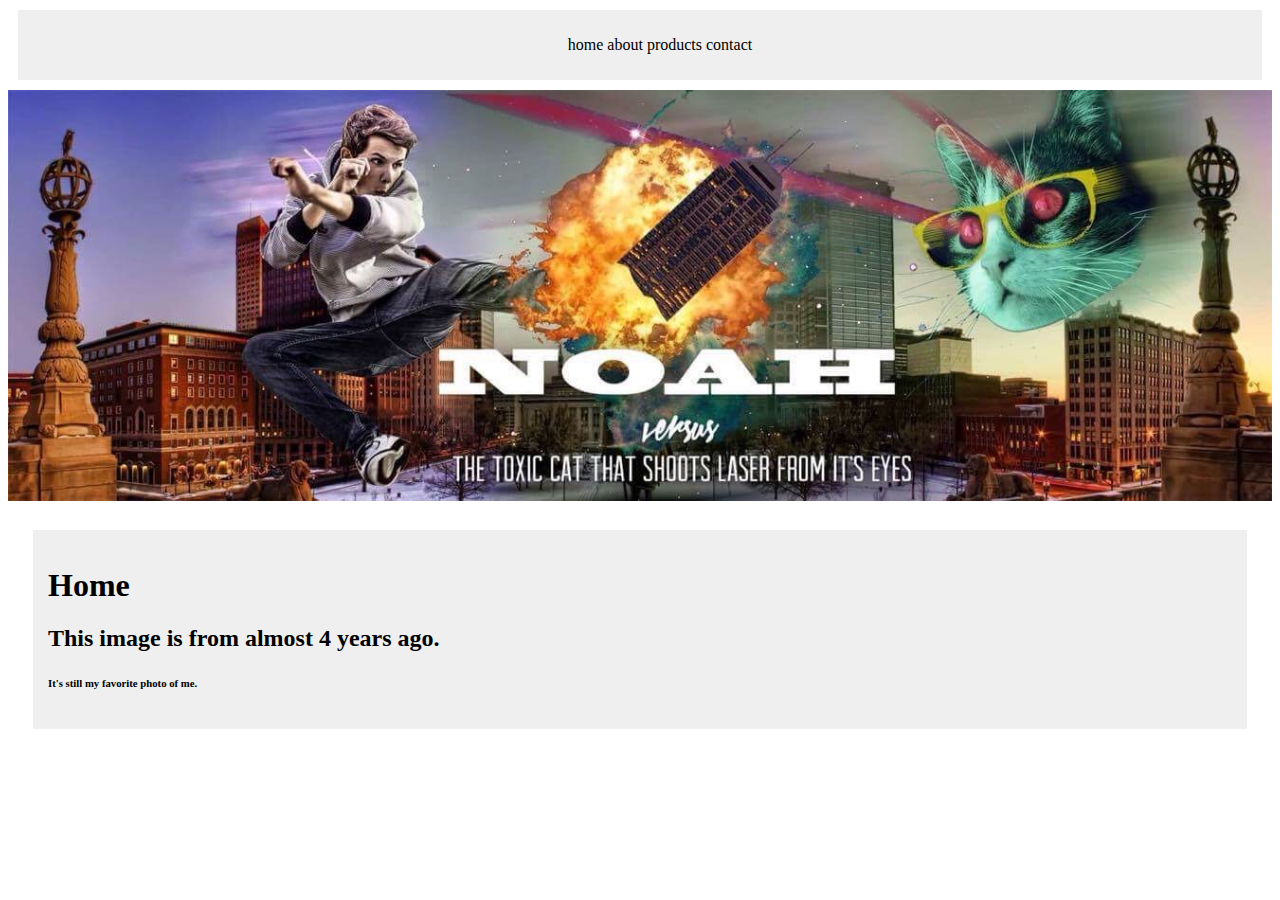
<file: index.html>
<!DOCTYPE html>
<html lang="en">
<head>
    <meta charset="UTF-8">
    <title>Home</title>
    <link rel="stylesheet" href="CSS/style.css">
    <nav class="Nav">
        <ul>
            <li class="liStyle"><a class="linkStyle" href="index.html"> home </a></li>
            <li class="liStyle"><a class="linkStyle" href="about.html"> about </a></li>
            <li class="liStyle"><a class="linkStyle" href="products.html"> products </a></li>
            <li class="liStyle"><a class="linkStyle" href="contact.html"> contact </a></li>
        </ul>
    </nav>
</head>
<body>
<img class="homePic" src="Images/lazerCat.jpg"/>
    <div class="content">
        <h1>Home</h1>
        <h2>This image is from almost 4 years ago.</h2>
        <h6>It's still my favorite photo of me.</h6>
    </div>
</body>
</html>
</file>
<file: CSS/style.css>
.content{
    padding: 15px;
    margin: 25px;
    background-color: #efefef;
}

.Nav{
    background-color: #efefef;
    padding: 10px;
    margin: 10px;
    text-align: center;
}

.liStyle{
    display: inline;
}

.linkStyle{
    text-decoration: none;
    color: black;
}

.homePic{
    width: 100%;
    height: auto;
}

.headShotStyle{
    height: 100px;
    width: 100px;
}

.productBox{
    height: 185px;
    width: 185px;
    background-color: blue;
    margin: 25px;
    color: white;
    padding: 15px;
}
.productContainer{
    display: flex;
}
</file>
